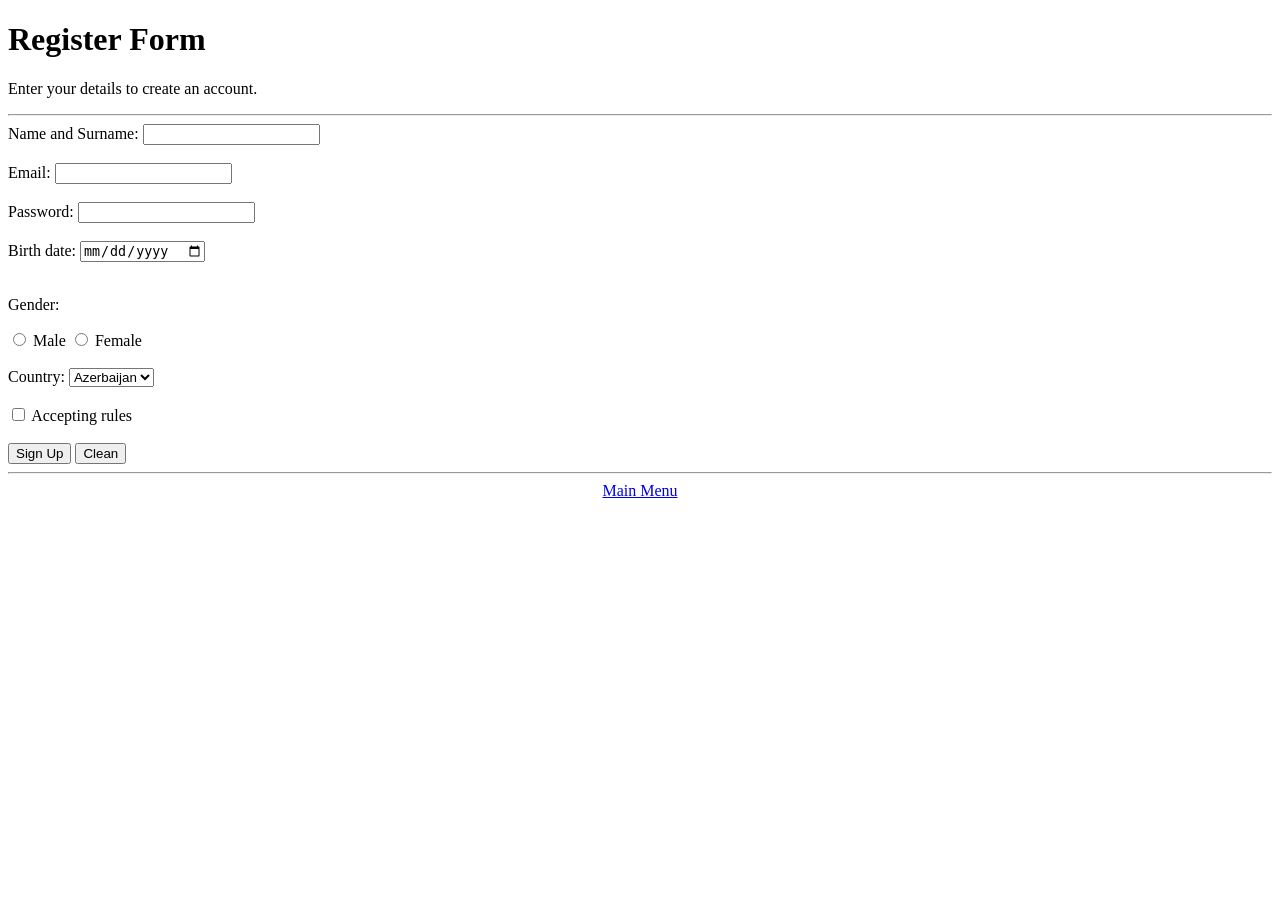
<file: RestaurantWebsite/register.html>
<!DOCTYPE html>
<html lang="en">
<head>
    <meta charset="UTF-8">
    <title>Register Form</title>
</head>
<body>
    <h1>Register Form</h1>
    <p>Enter your details to create an account.</p>

    <hr>

    <form action="https://httpbin.org/post&quot" method="post">
        <label for="fullname">Name and Surname: </label>
        <input type="text" id="fullname" name="fullname" required>
        <br><br>

        <label for="email">Email:</label>
        <input type="email" id="email" name="email" required>
        <br><br>

        <label for="password">Password:</label>
        <input type="password" id="password" name="password" required>
        <br><br>

        <label for="birthdate">Birth date:</label>
        <input type="date" id="birthdate" name="birthdate">
        <br><br>

        <p>Gender:</p>
        <input type="radio" id="male" name="gender" value="Male">
        <label for="male">Male</label>

        <input type="radio" id="female" name="gender" value="Female">
        <label for="female">Female</label>
        <br><br>

        <label for="country">Country:</label>
        <select id="country" name="country">
            <option value="Azerbaijan">Azerbaijan</option>
            <option value="Turkey">Turkey</option>
            <option value="Other">Other</option>
        </select>
        <br><br>

        <input type="checkbox" id="terms" name="terms" value="accepted" required>
        <label for="terms">Accepting rules</label>
        <br><br>

        <input type="submit" value="Sign Up">
        <input type="reset" value="Clean">

    </form>
    <hr>
    <center><a href="index.html">Main Menu</a></center>
</body>
</html>
</file>
